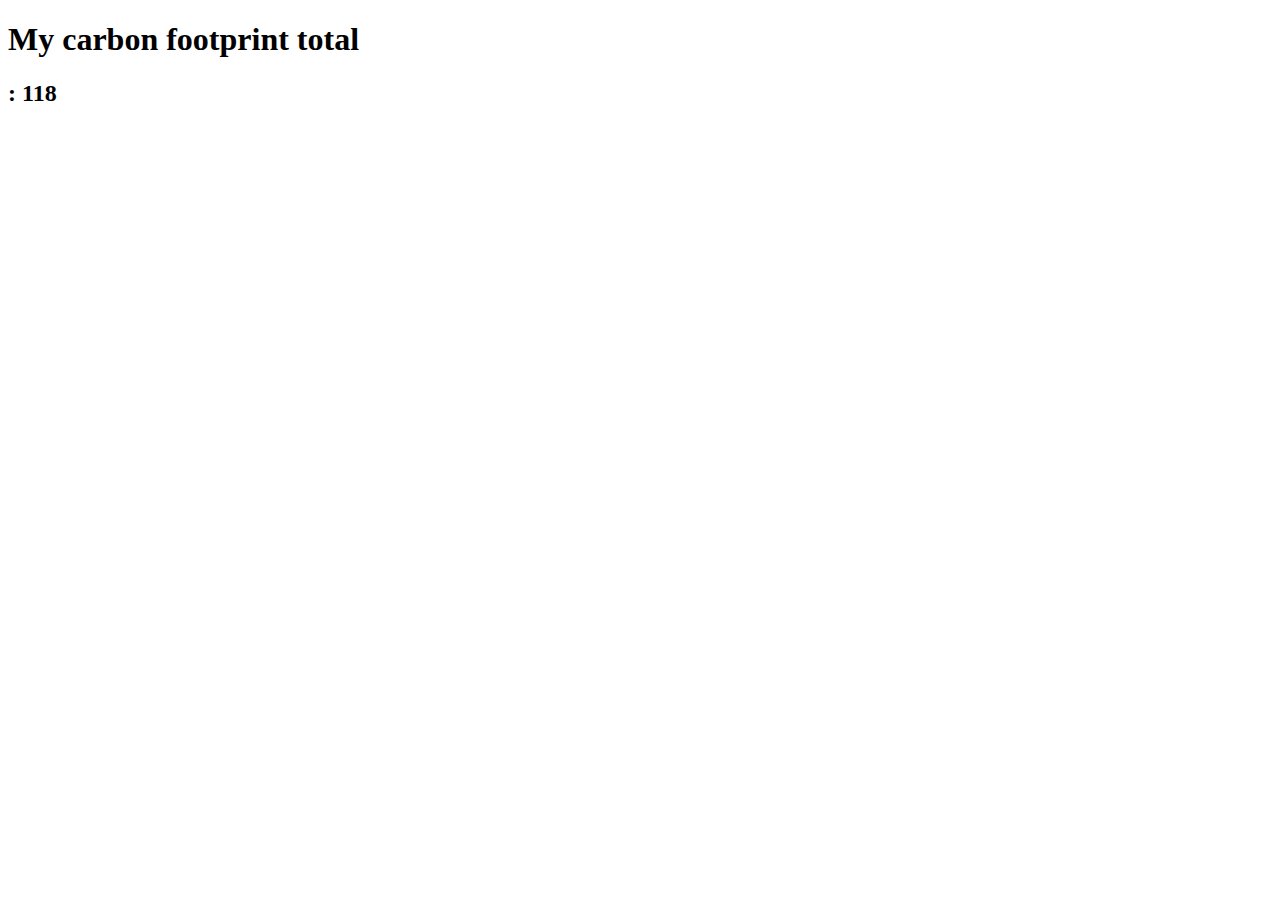
<file: w2/index.html>
<!DOCTYPE html>
<html lang="en">
<head>
    <meta charset="UTF-8">
    <meta name="viewport" content="width=device-width, initial-scale=1.0">
    <title>Week 2</title>
</head>
<body>
    <h1> My carbon footprint total</h1>
    <h2>: 118</h2>
    <script src= "main.js" ></script>
</body>
</html>
</file>
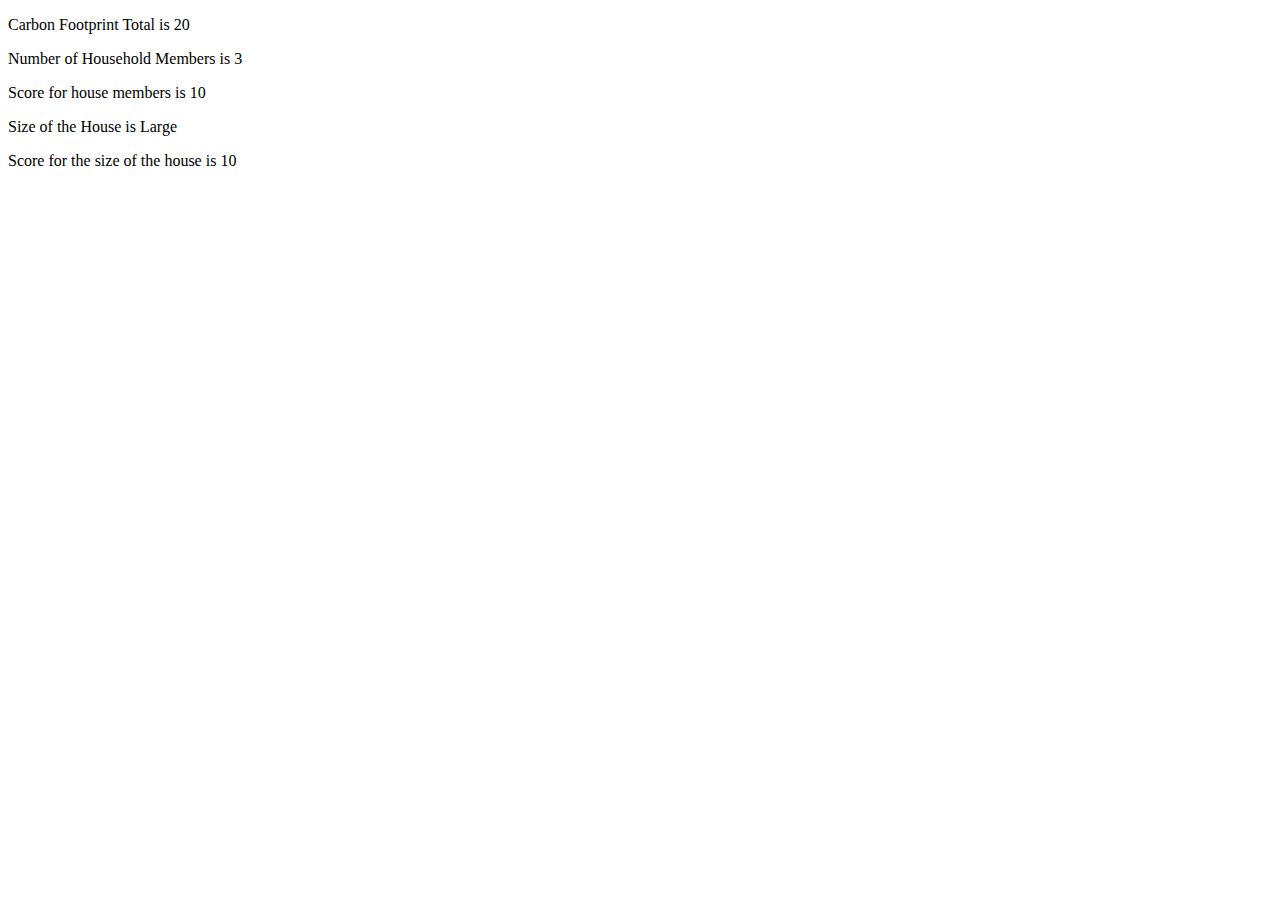
<file: w4/index.html>
<!DOCTYPE html>
<html lang="en">
<head>
    <meta charset="UTF-8">
    <meta name="viewport" content="width=device-width, initial-scale=1.0">
    <title>Week 4 - Looping </title>
    <script defer src="main.js"></script>
</head>
<body>
    <div id="output"></div>
</body>
</html>
</file>
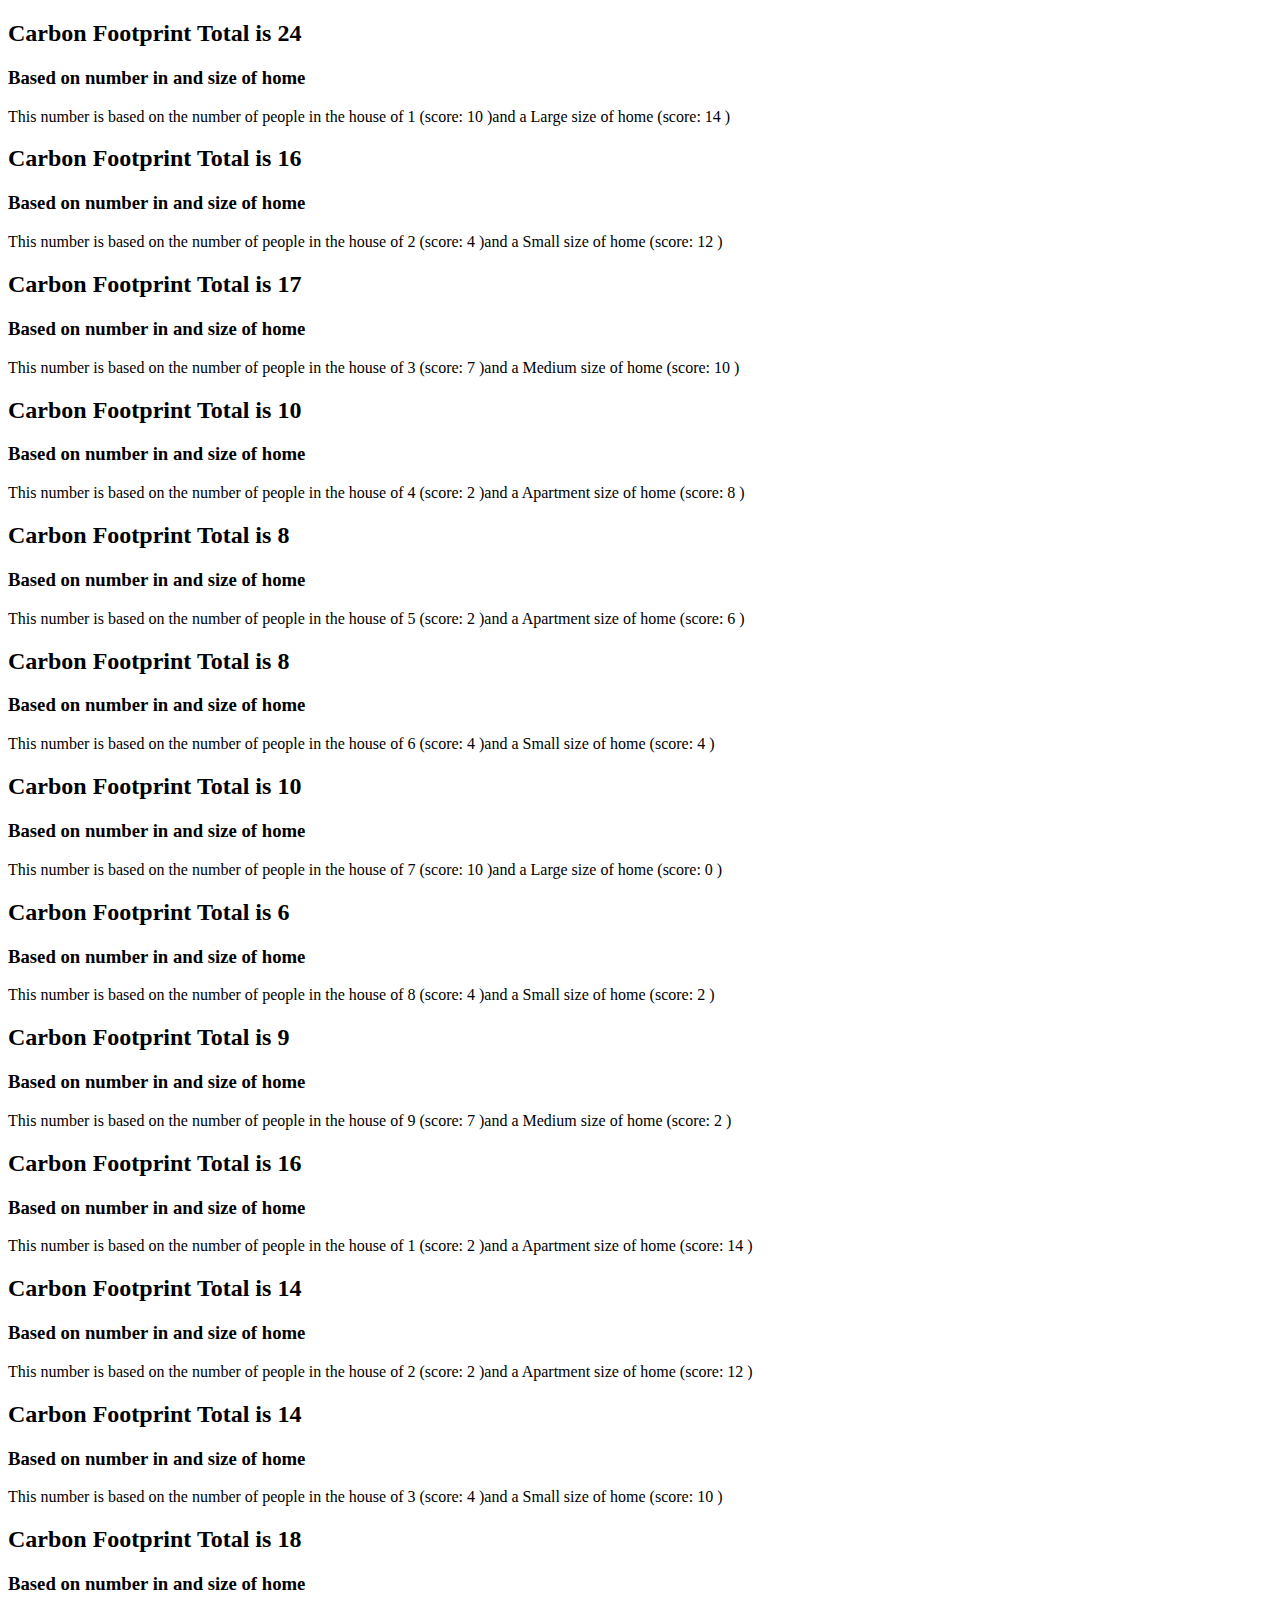
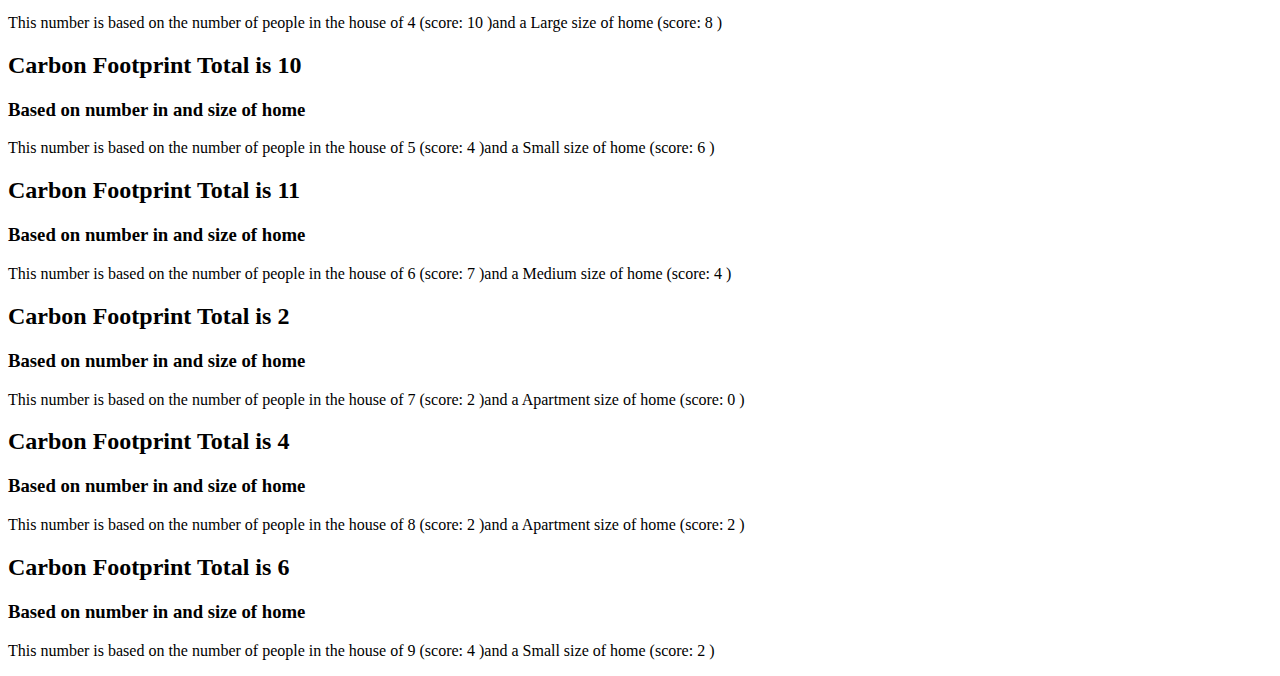
<file: w5/index.html>
<!DOCTYPE html>
<html lang="en">
<head>
    <meta charset="UTF-8">
    <meta name="viewport" content="width=device-width, initial-scale=1.0">
    <script defer src="main.js"></script>
    <title>Week 5 - Carbon Footprint - Pub </title>
</head>
<body>
    <div id="output"></div>
</body>
</html>
</file>
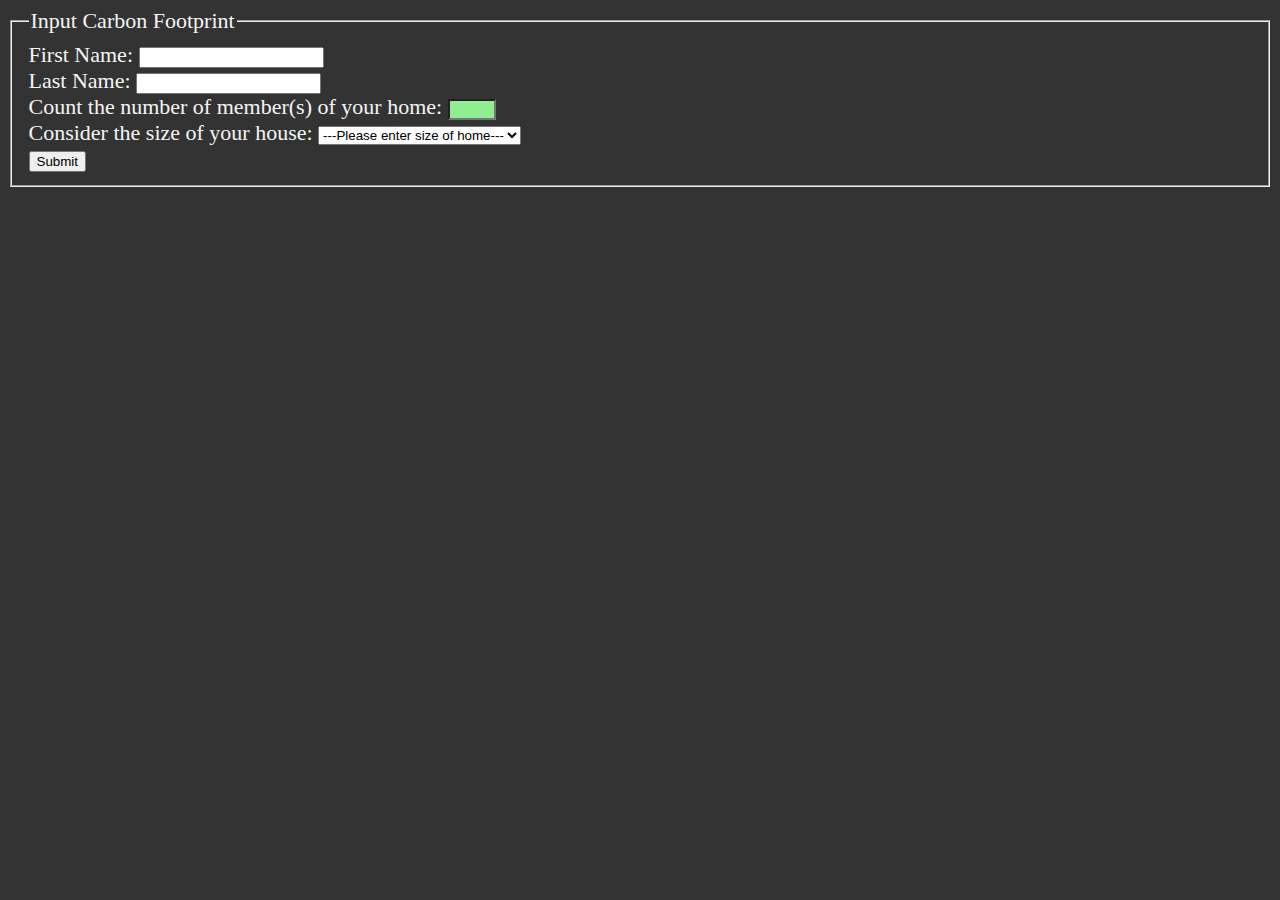
<file: w6/index.html>
<!DOCTYPE html>
<html lang="en">
<head>
    <meta charset="UTF-8">
    <meta name="viewport" content="width=device-width, initial-scale=1.0">
    <script defer src="main.js"></script>
    <title>Week 6 </title>
    <style>
        html{
            font-size: 22px;
        }
        body
        {
            background-color: #333;
            color: whitesmoke;
        }
        input:in-range
        {
            background-color: lightgreen;
        }input:out-of-range
        {
            background-color: lightcoral;
        }

    </style>
</head>
<body>
    <form id ="form">
        <fieldset>
            <legend> Input Carbon Footprint</legend>
            <div>
                <label for="">First Name:</label>
                <input type = "text" name="firstName" min="1" max="20" required/>
            </div>
            <div>
                <label for="">Last Name:</label>
                <input type = "text" name="lastName" min="1" max="20" required/>
            </div>
            <div>
                <label> Count the number of member(s) of your home:</label>
                <input type= "number" name= "housem" min="1" max="6" required>
            </div>
            <div>
                <label> Consider the size of your house:</label>
                <!--</html><input type= "text" name= "houses" required>-->
                <select name="houses" required>
                    <option value="">---Please enter size of home---</option>
                    <option value="Apartment">Apartment</option>
                    <option value="Large">Large</option>
                    <option value="Small">Small</option>
                    <option value="Medium">Medium</option>
                </select>

            </div>
            <button type="submit">Submit</button>
        </fieldset>
    </form>
    <div id="output"></div>
</body>
</html>
</file>
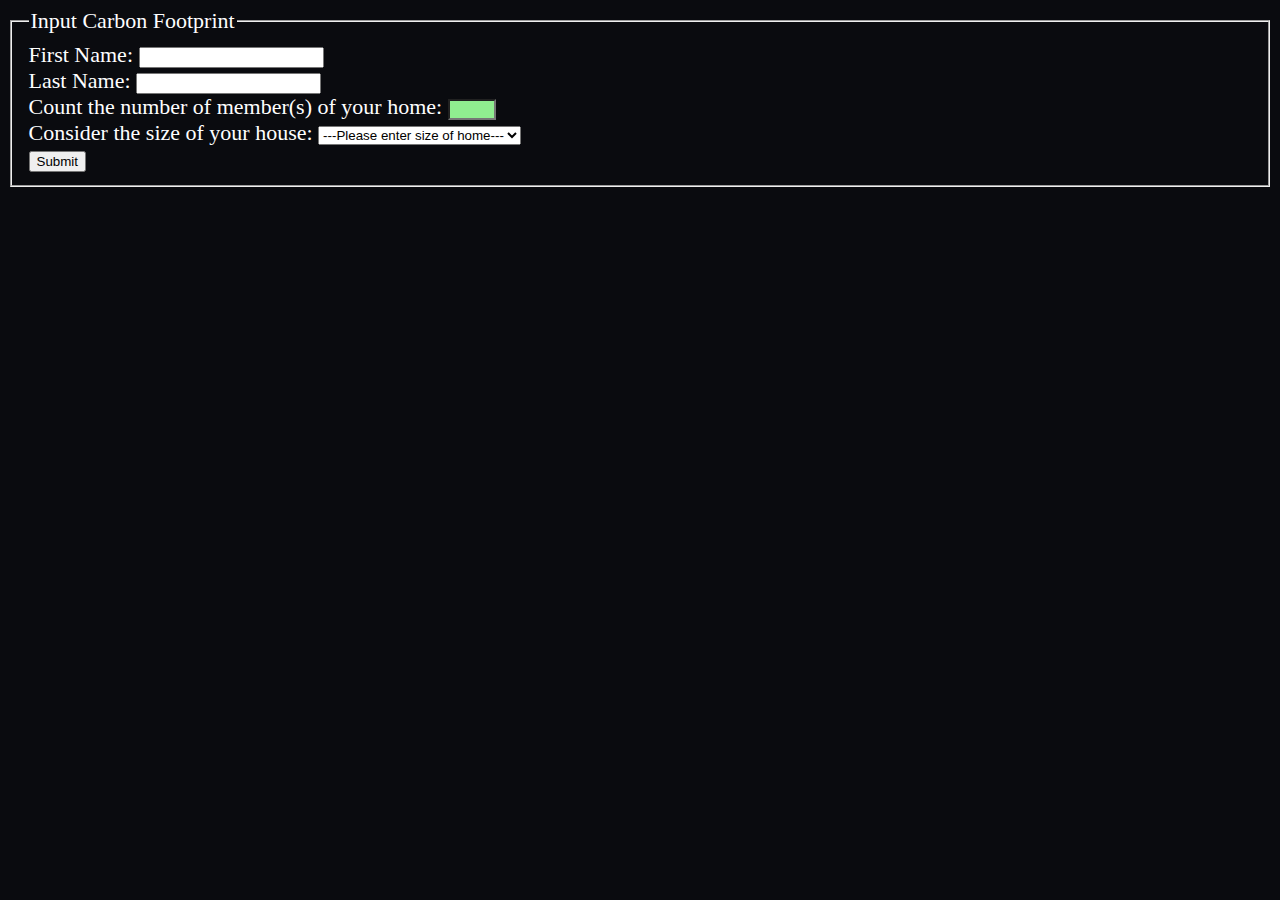
<file: w7/index.html>
<!DOCTYPE html>
<html lang="en">
<head>
    <meta charset="UTF-8">
    <meta name="viewport" content="width=device-width, initial-scale=1.0">
    <script type="module" src="main.js"></script>
    <title>Week 7 </title>
    <link rel="stylesheet" href="style.css">
</head>
<body>
    <form id ="form">
        <fieldset>
            <legend> Input Carbon Footprint</legend>
            <div>
                <label for="">First Name:</label>
                <input type = "text" name="firstName" maxlength="20" />
            </div>
            <div>
                <label for="">Last Name:</label>
                <input type = "text" name="lastName" maxlength="20" required/>
            </div>
            <div>
                <label> Count the number of member(s) of your home:</label>
                <input type= "number" name= "housem" min="1" max="6" required>
            </div>
            <div>
                <label> Consider the size of your house:</label>
                <!--</html><input type= "text" name= "houses" required>-->
                <select name="houses" required>
                    <option value="">---Please enter size of home---</option>
                    <option value="Apartment">Apartment</option>
                    <option value="Large">Large</option>
                    <option value="Small">Small</option>
                    <option value="Medium">Medium</option>
                </select>

            </div>
            <button type="submit">Submit</button>
        </fieldset>
    </form>
    <div id="output"></div>
    <div id="tab-data"></div>
    <!--<table>
        <thead>
            <tr>
                <th>Name</th>
                <th>Household</th>
                <th>House Size</th>
                <th>Carbon Footprint</th>
                <th>Action</th>
            </tr>
        </thead>
        <tbody>
            <tr>
                <td>Chuemeng</td>
                <td>3</td>
                <td>Large</td>
                <td>20</td>
                <td>
                    <button>Edit</button>
                    <button>Delete</button>
                </td>
            </tr>
            <tr>
                <td>Chuemeng</td>
                <td>3</td>
                <td>Large</td>
                <td>20</td>
                <td>
                    <button>Edit</button>
                    <button>Delete</button>
                </td>
            </tr>
        </tbody>
    </table>-->
</body>
</html>
</file>
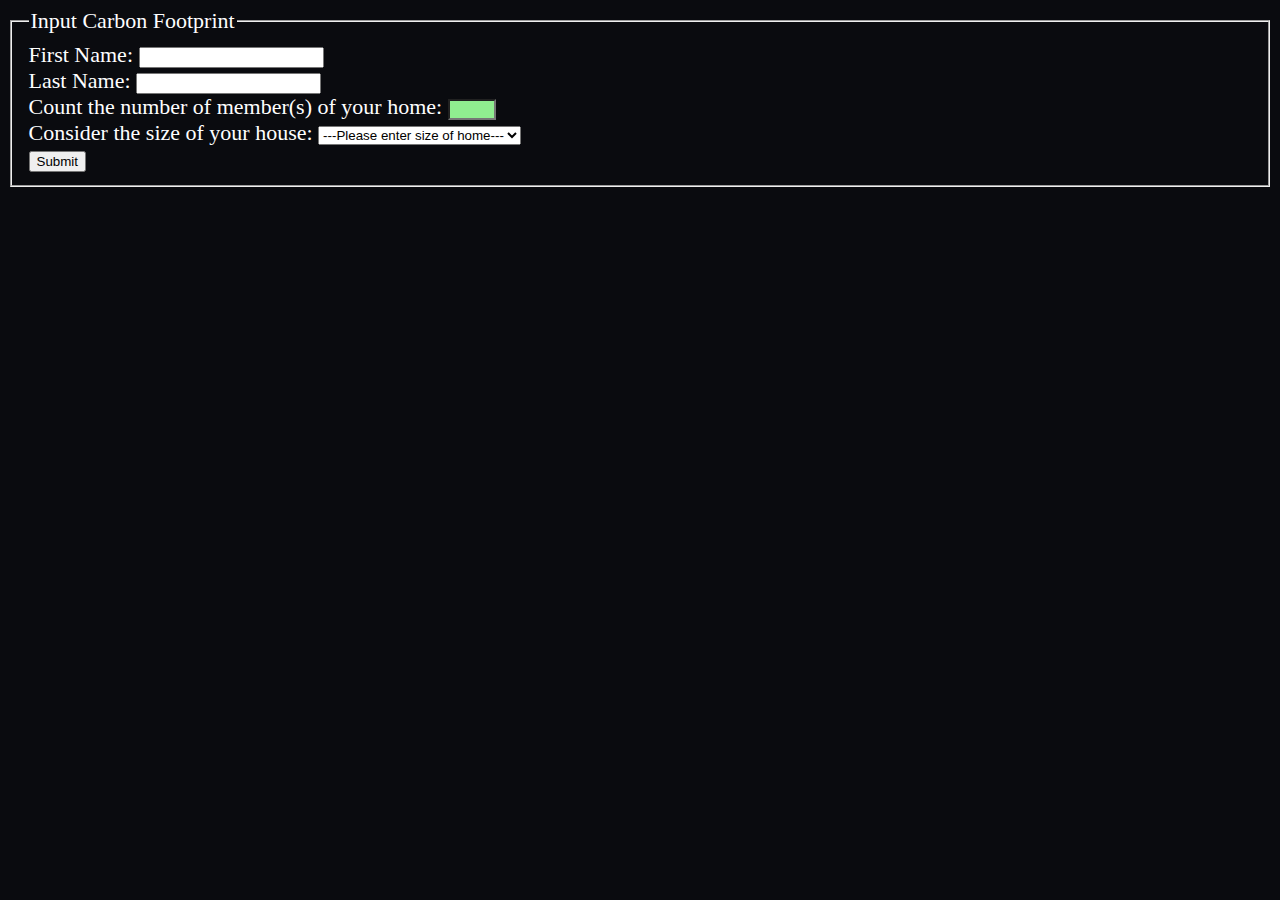
<file: w8/index.html>
<!DOCTYPE html>
<html lang="en">
<head>
    <meta charset="UTF-8">
    <meta name="viewport" content="width=device-width, initial-scale=1.0">
    <script type="module" src="main.js"></script>
    <title>Week 7 </title>
    <link rel="stylesheet" href="style.css">
</head>
<body>
    <form id ="form">
        <fieldset>
            <legend> Input Carbon Footprint</legend>
            <div>
                <label for="">First Name:</label>
                <input type = "text" name="firstName" maxlength="20" />
            </div>
            <div>
                <label for="">Last Name:</label>
                <input type = "text" name="lastName" maxlength="20" required/>
            </div>
            <div>
                <label> Count the number of member(s) of your home:</label>
                <input type= "number" name= "housem" min="1" max="6" required>
            </div>
            <div>
                <label> Consider the size of your house:</label>
                <!--</html><input type= "text" name= "houses" required>-->
                <select name="houses" required>
                    <option value="">---Please enter size of home---</option>
                    <option value="Apartment">Apartment</option>
                    <option value="Large">Large</option>
                    <option value="Small">Small</option>
                    <option value="Medium">Medium</option>
                </select>

            </div>
            <button type="submit">Submit</button>
        </fieldset>
    </form>
    <div id="output"></div>
    <div id="tab-data"></div>
</body>
</html>
</file>
<file: w7/style.css>
html{
    font-size: 22px;
}
body
{
    background-color: #0a0b0f;
    color: rgb(254, 254, 255);
}
input:in-range
{
    background-color: lightgreen;
}input:out-of-range
{
    background-color: lightcoral;
}
table, th, td{
    border: 1px solid;
    padding: 5px;
}
tbody tr:nth-child(odd){
    background-color: rgb(127, 185, 122);
}
</file>
<file: w8/style.css>
html{
    font-size: 22px;
}
body
{
    background-color: #0a0b0f;
    color: rgb(254, 254, 255);
}
input:in-range
{
    background-color: lightgreen;
}input:out-of-range
{
    background-color: lightcoral;
}
table, th, td{
    border: 1px solid;
    padding: 5px;
}
tbody tr:nth-child(odd){
    background-color: rgb(127, 185, 122);
}
</file>
